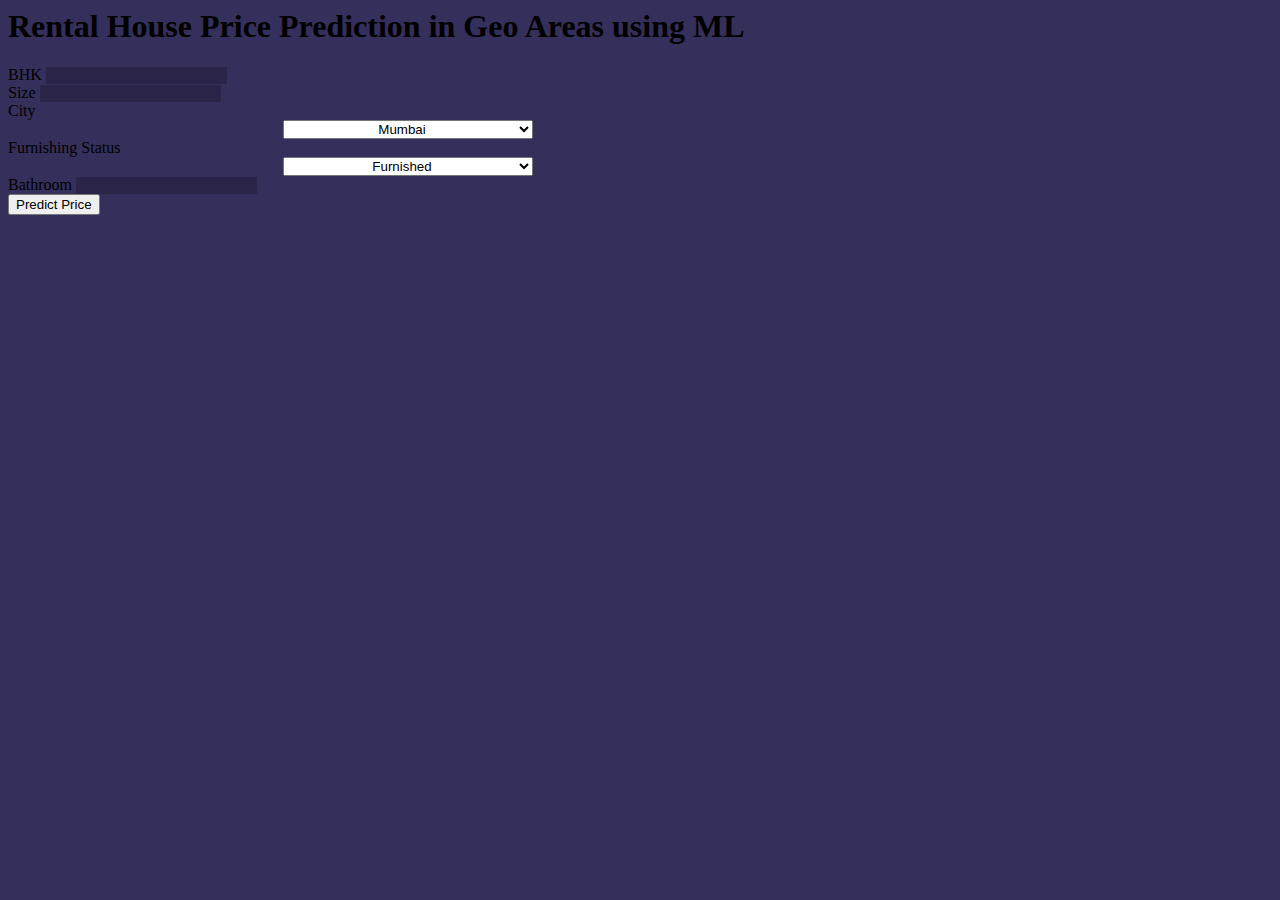
<file: templates/index.html>
<html lang="en">
  <head>
    <meta charset="UTF-8" />
    <meta http-equiv="X-UA-Compatible" content="IE=edge" />
    <meta name="viewport" content="width=device-width, initial-scale=1.0" />
    <link rel="icon" href="../static/home.png" />
    <link
      rel="stylesheet"
      href="https://use.fontawesome.com/releases/v5.7.2/css/all.css"
      integrity="sha384-fnmOCqbTlWIlj8LyTjo7mOUStjsKC4pOpQbqyi7RrhN7udi9RwhKkMHpvLbHG9Sr"
      crossorigin="anonymous"
    />
    <link
      href="https://cdn.jsdelivr.net/npm/bootstrap@5.1.0/dist/css/bootstrap.min.css"
      rel="stylesheet"
      integrity="sha384-KyZXEAg3QhqLMpG8r+8fhAXLRk2vvoC2f3B09zVXn8CA5QIVfZOJ3BCsw2P0p/We"
      crossorigin="anonymous"
    />
    <link rel="stylesheet" href="../static/style.css" />
    <title>House Price Prediction</title>
  </head>
  <body>
    <div class="container">
      <header class="text-center text-light my-4">
        <h1>Rental House Price Prediction in Geo Areas using ML</h1>
      </header>

      <form class="add text-center my-4" method="post" action="/submit">
        <div class="row">
          <div class="col-lg-12">
            <label class="text-light my-2"> BHK </label>
            <input
              class="form-control m-auto"
              type="text"
              id="bhk"
              name="bhk"
            />
          </div>
          </div>
          <div class="row">
          <div class="col-lg-12">
            <label class="text-light my-2"> Size </label>
            <input
              class="form-control m-auto"
              type="text"
              id="size"
              name="size"
            />
          </div>
        </div>

        <div class="row">

          <div class="col-lg-12">
            <label class="text-light my-2"> City </label>
            <center> 
            <select
              class="form-select"
              aria-label="Select Area Type"
              name="city"
              id="city"
              style="width: 250px; text-align: center; "
            >
              <option value=5>Mumbai</option>
          <option value=4>Bangalore</option>
          <option value=3>Hyderabad</option>
          <option value=2>Delhi</option>
          <option value=1>Chennai</option>
          <option value=0>Kolkata</option>
            </select>
            </center>
          </div>
        </div>

        <div class="row">
          <div class="col-lg-12">
            <label class="text-light my-2"> Furnishing Status </label>
            <center> 
            <select
              class="form-select"
              aria-label="Select Area Type"
              name="furnishingStatus"
              id="furnishingStatus"
              style="width: 250px; text-align: center; "
            >
              <option value=2>Furnished</option>
          <option value=1>Semi-Furnished</option>
          <option value=0>Unfurnished</option>
            </select>
             </center>
          </div>
        </div>

        <div class="row">
          <div class="col-lg-12">
            <label class="text-light my-2"> Bathroom </label>
            <input
              class="form-control m-auto"
              type="text"
              id="bathroom"
              name="bathroom"
            />
          </div>
        </div>

        <button type="submit" class="btn btn-light my-4" id="sb">
          Predict Price
        </button>
      </form>
    </div>
  </body>
</html>
</file>
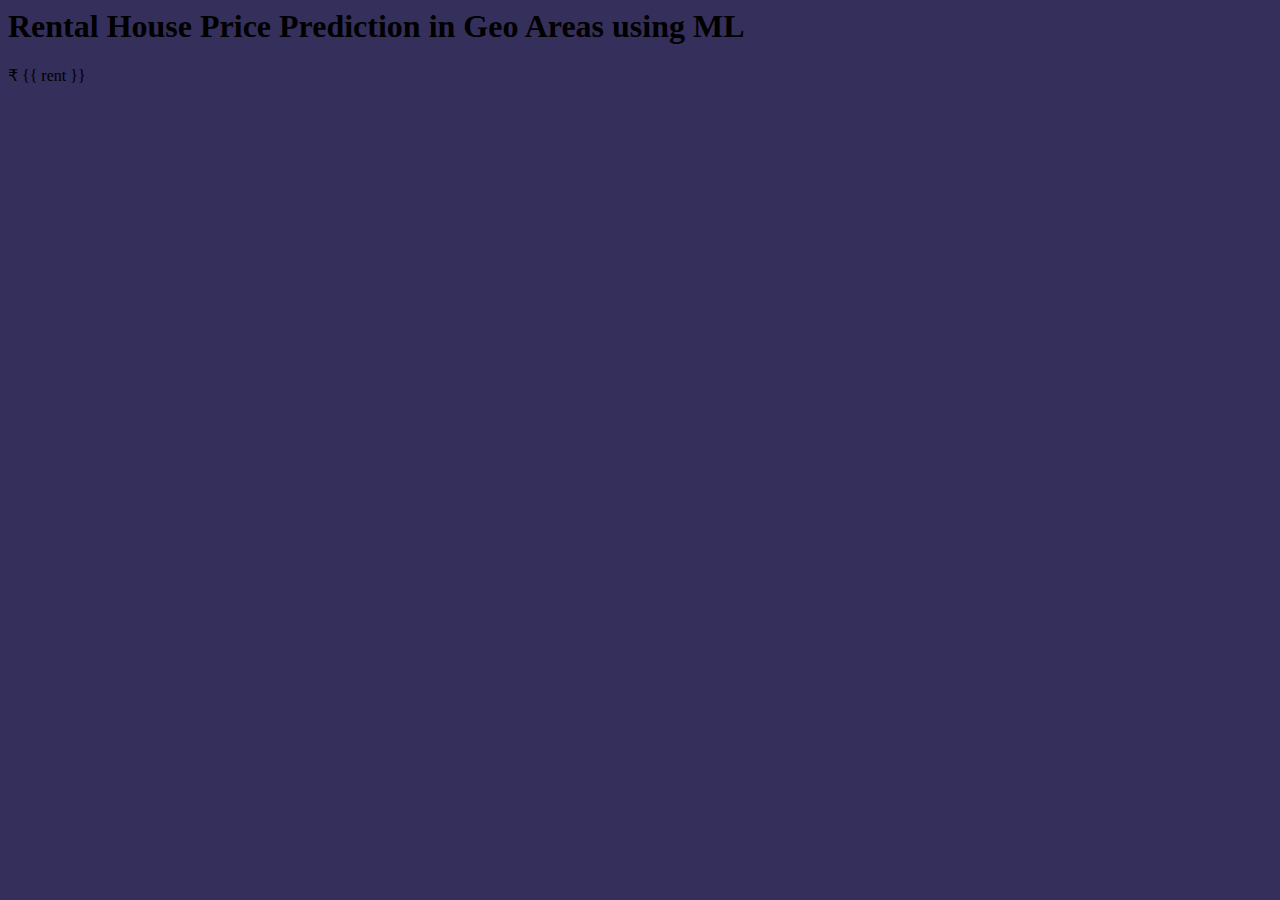
<file: templates/result.html>
<html lang="en">
  <head>
    <meta charset="UTF-8" />
    <meta http-equiv="X-UA-Compatible" content="IE=edge" />
    <meta name="viewport" content="width=device-width, initial-scale=1.0" />
    <link rel="icon" href="../static/home.png" />
    <link
      rel="stylesheet"
      href="https://use.fontawesome.com/releases/v5.7.2/css/all.css"
      integrity="sha384-fnmOCqbTlWIlj8LyTjo7mOUStjsKC4pOpQbqyi7RrhN7udi9RwhKkMHpvLbHG9Sr"
      crossorigin="anonymous"
    />
    <link
      href="https://cdn.jsdelivr.net/npm/bootstrap@5.1.0/dist/css/bootstrap.min.css"
      rel="stylesheet"
      integrity="sha384-KyZXEAg3QhqLMpG8r+8fhAXLRk2vvoC2f3B09zVXn8CA5QIVfZOJ3BCsw2P0p/We"
      crossorigin="anonymous"
    />
    <link rel="stylesheet" href="../static/style.css" />
    <title>House Price Prediction</title>
  </head>
  <body>
    <div class="container">
      <header class="text-center text-light my-4">
        <h1>Rental House Price Prediction in Geo Areas using ML</h1>
      </header>
      <p class="text-center fs-3 fw-medium text-white">₹ {{ rent }}</p>
    </div>
  </body>
</html>
</file>
<file: static/style.css>
body {
  background: #352f5b;
}
.container {
  max-width: 800px;
}
input[type='text'],
input[type='text']:focus {
  color: #fff;
  border: none;
  background: rgba(0, 0, 0, 0.2);
  max-width: 400px;
}
.todo li {
  background: #423a6f;
}
.delete {
  cursor: pointer;
}

select {
  width: 100px;
}

ul {
  color: white;
}
</file>
